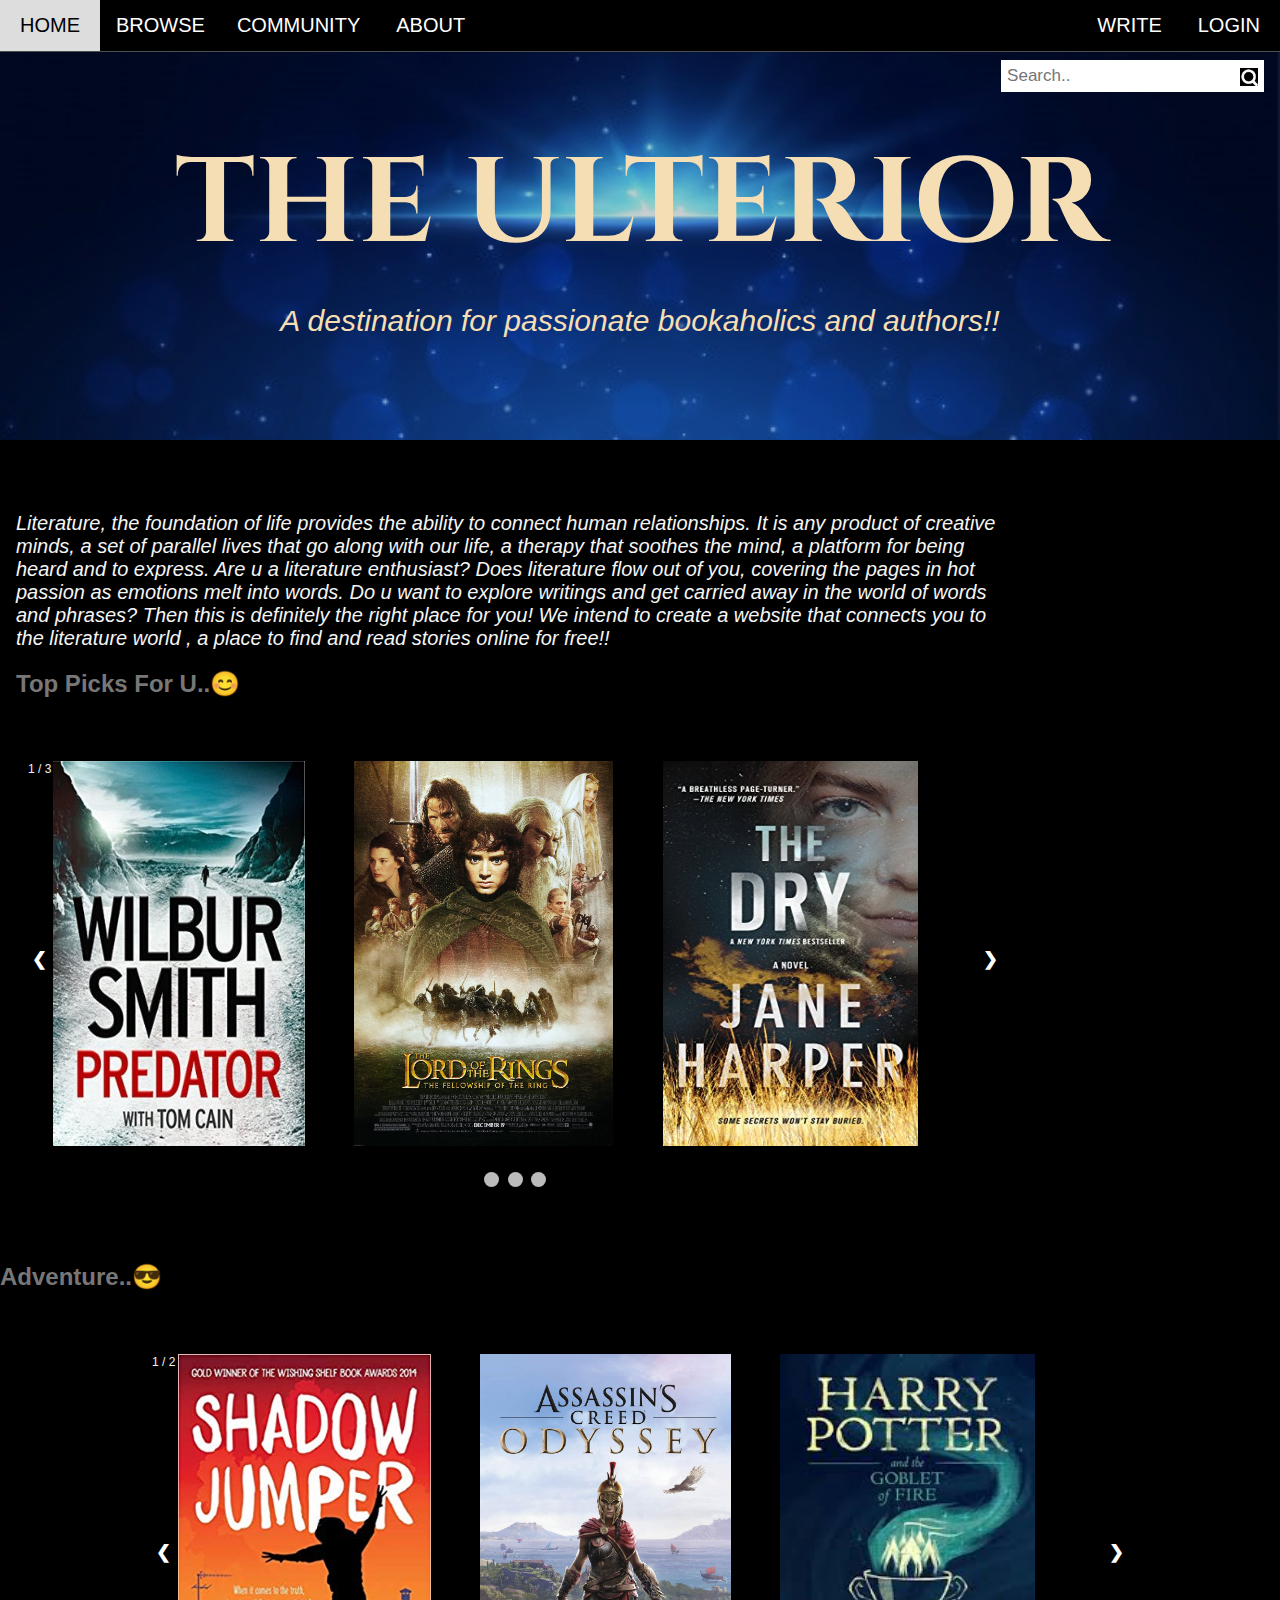
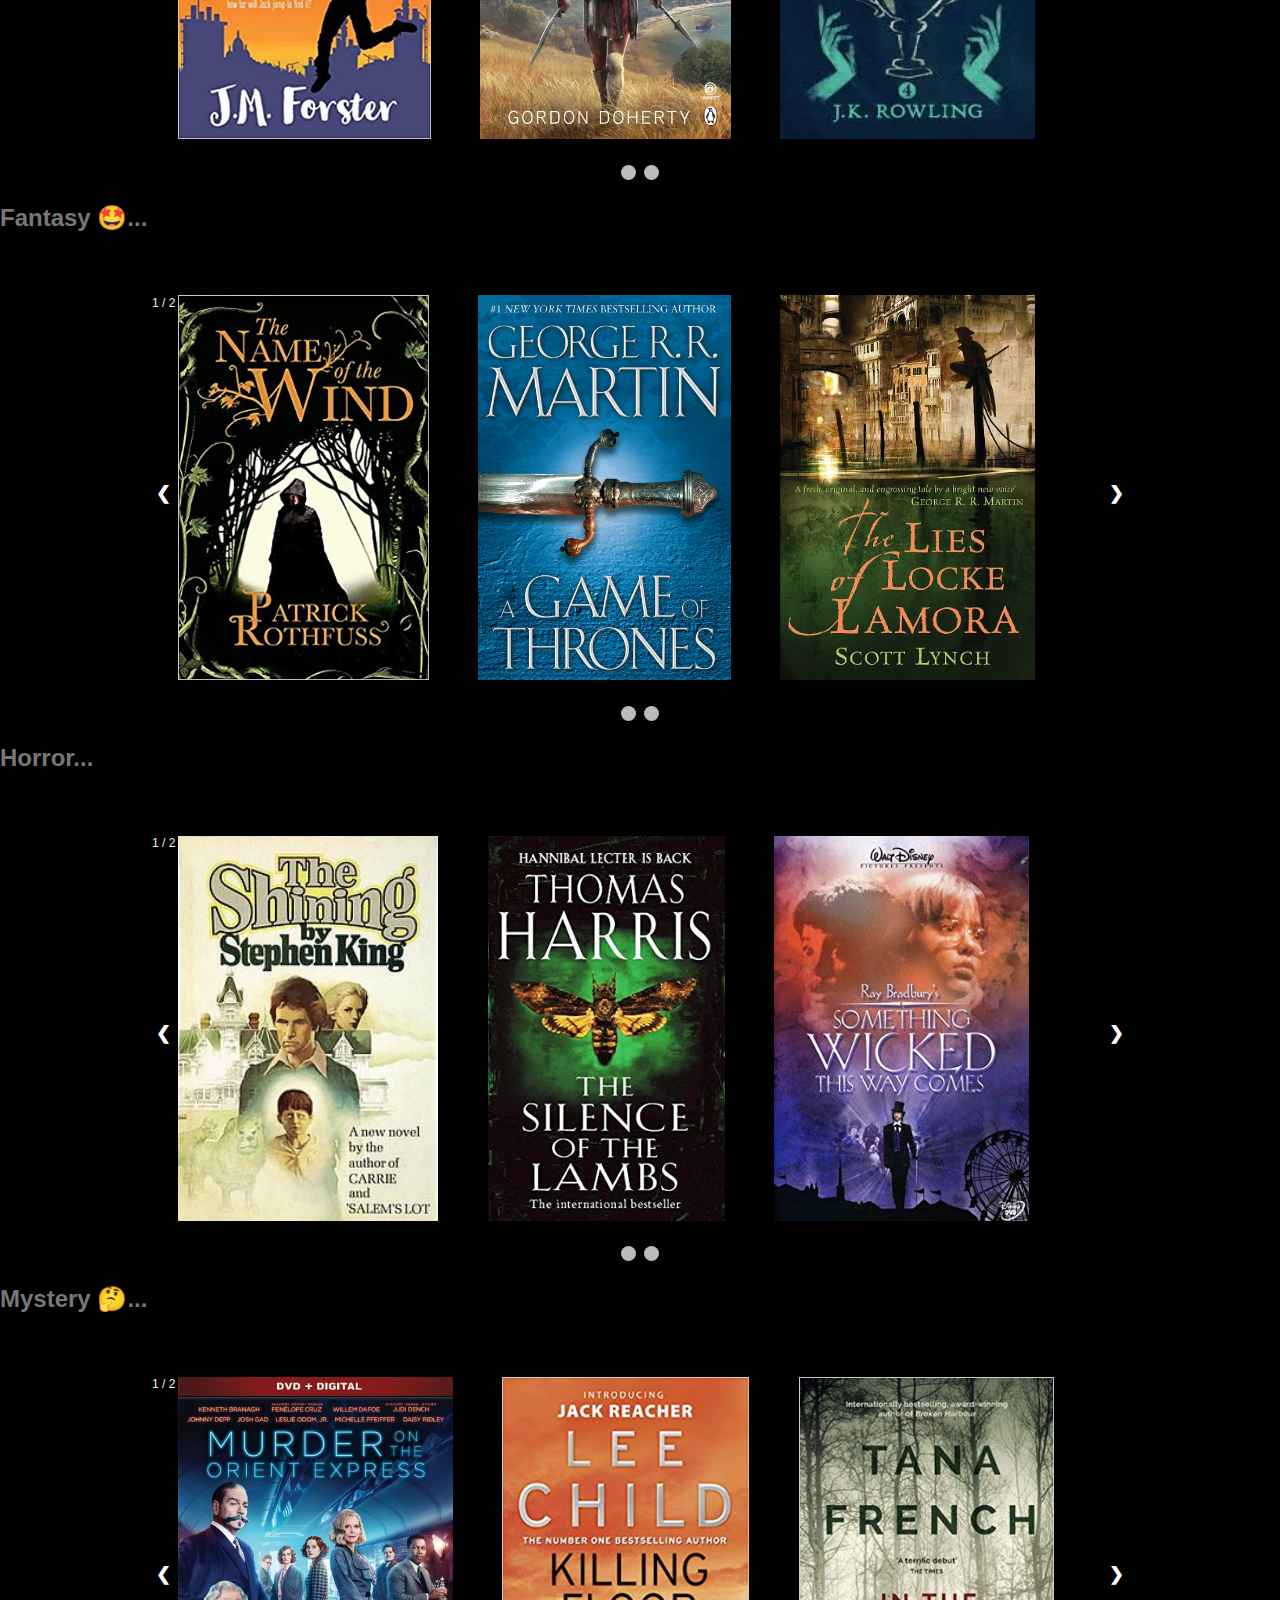
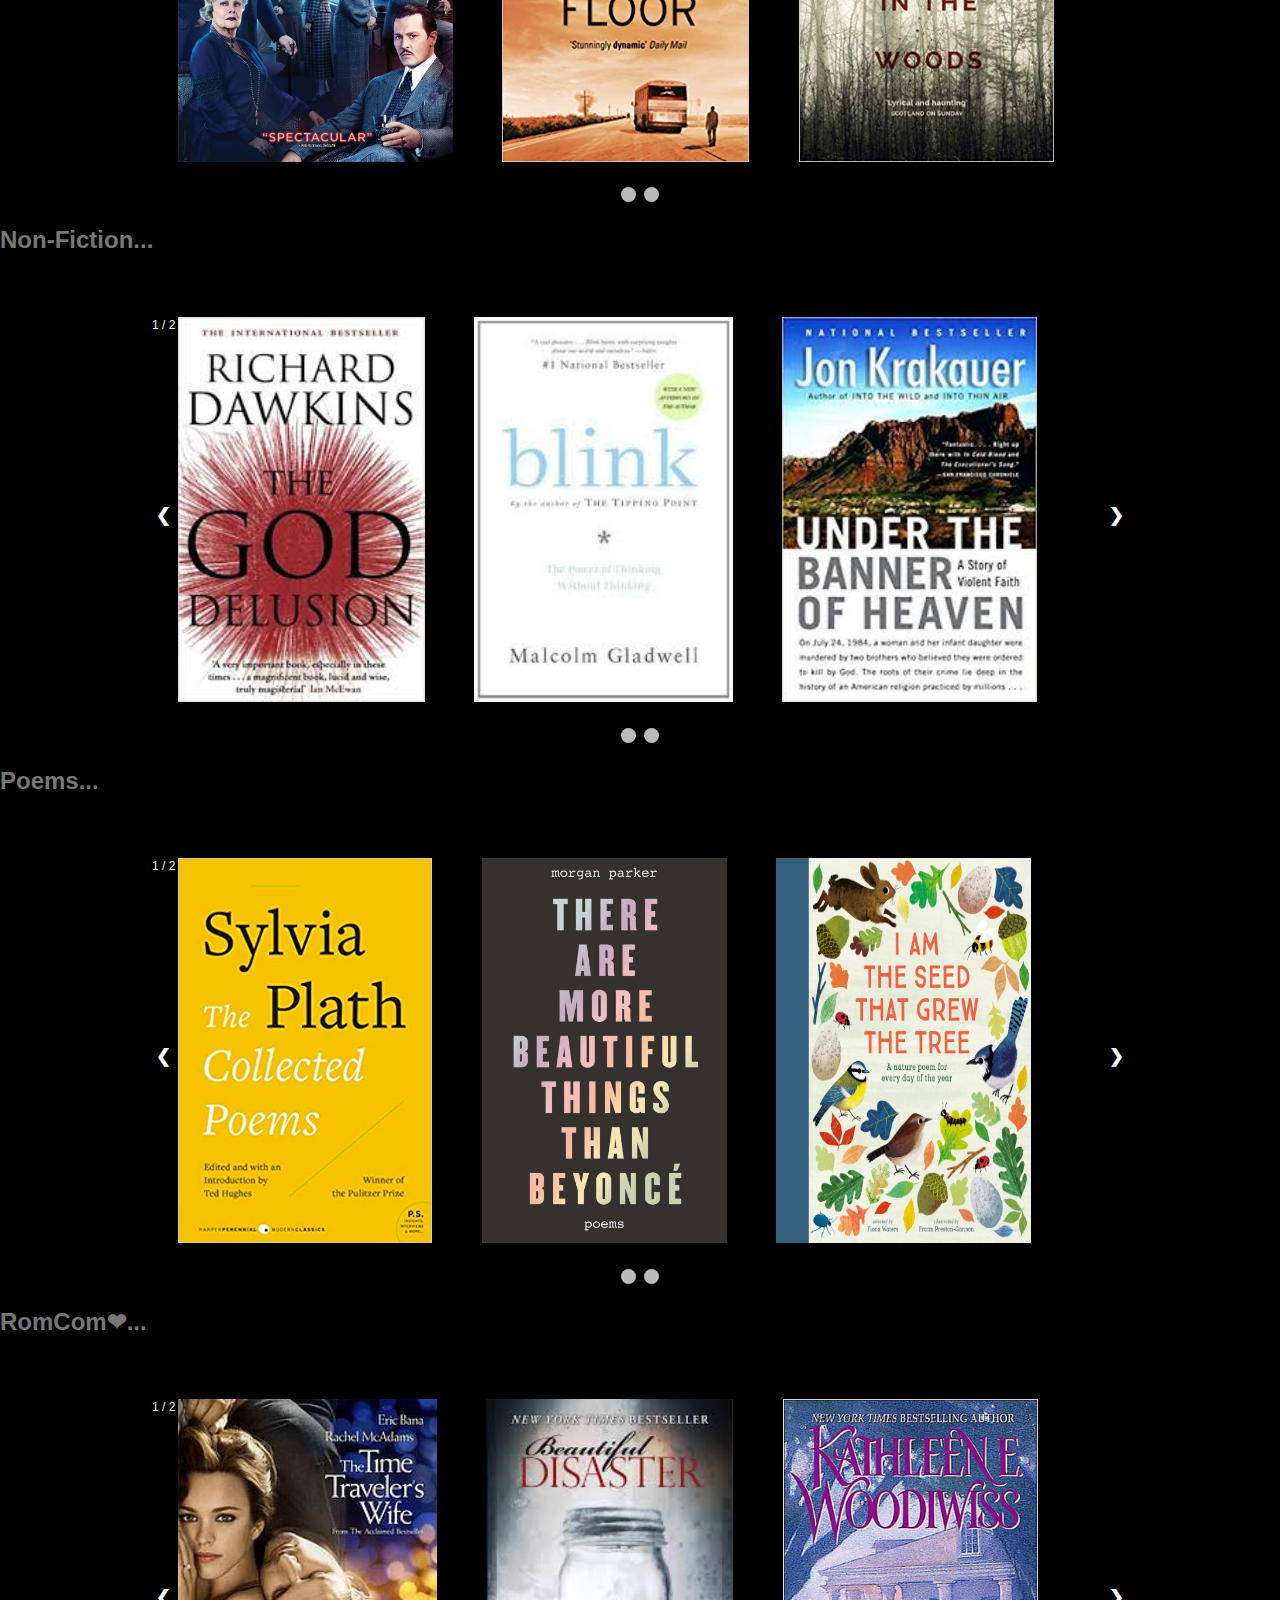
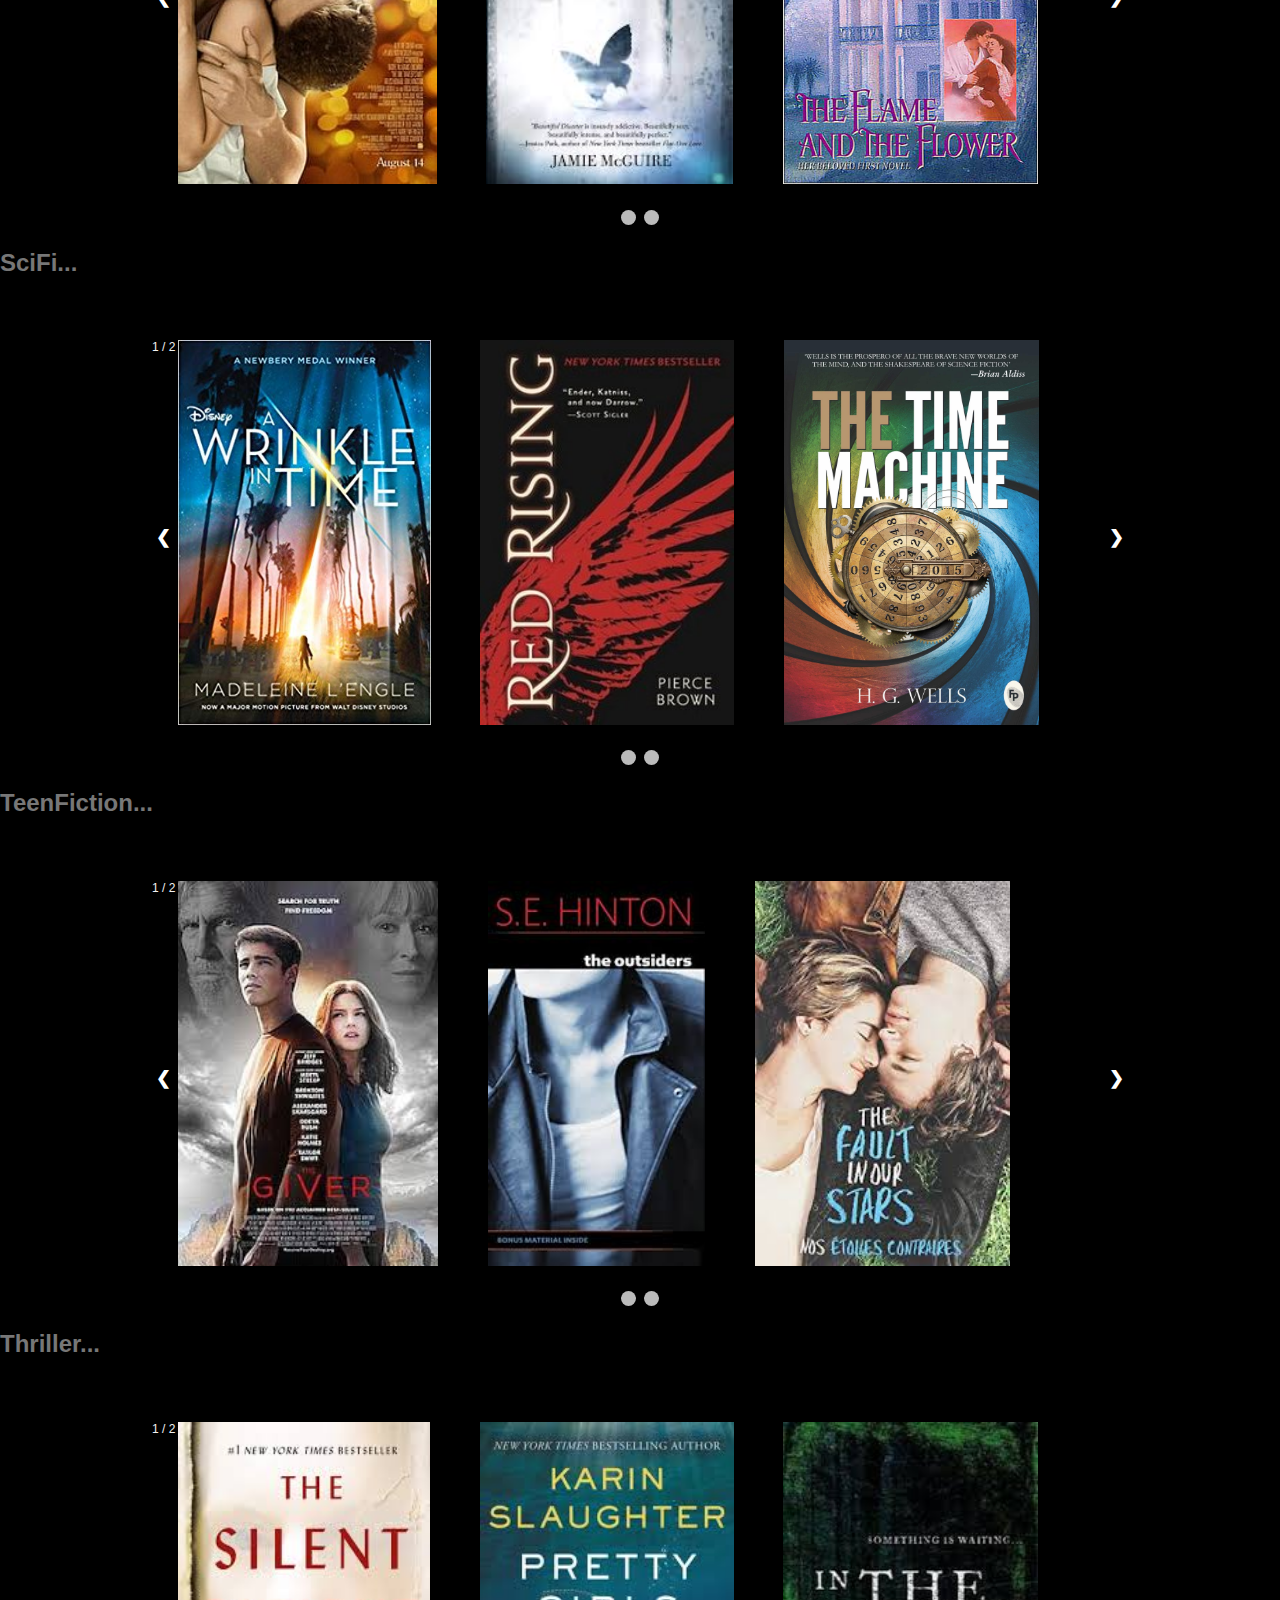
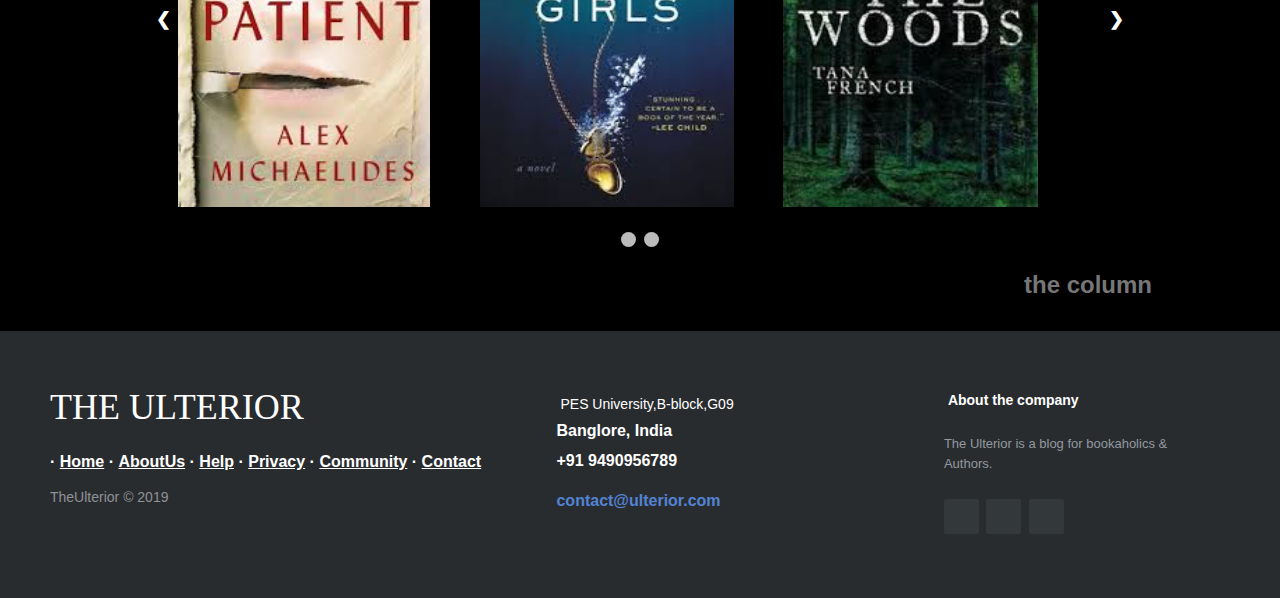
<file: index.html>
<!DOCTYPE html>
<html lang="en">
    <head>
        <title>Ulterior</title>
        <meta name="description" content="A destination for passionate bookaholics and authors.."> 
        <link rel="stylesheet" href="style.css">
       
    </head>
    <body>
        <header class="main-header">
            <nav class="nav main-nav">
                <a href="homepage2.php" class="active">HOME</a>
        <div class="browse">
            <button class="browsebtn">BROWSE</button>
            <div class="dropdown-content1">
                <a href="login1.php">Adventure</a>
                <a href="login1.php">Science Fiction</a>
                <a href="login1.php">Mystery</a>
                <a href="login1.php">Fantasy</a>
                <a href="login1.php">Poetry</a>
                <a href="login1.php">Horror</a>
                <a href="login1.php">Romance</a>
                <a href="login1.php">Thirller</a>
                <a href="login1.php">Teen Fiction</a>
                <a href="login1.php">Non-Fiction</a>
            </div>
        </div>
        <div class="community">
            <button class="communitybtn">COMMUNITY</button>
            <div class="dropdown-content2">
                <a href="login1.php">Forums</a>
                <a href="login1.php">Word Puzzles</a>
                <a href="login1.php">Image Puzzles</a>
            </div>
        </div>
        <a href="login.php" class="active">ABOUT</a>
        <div class="topnav-right">
            <a href="login1.php" class="active">LOGIN</a>
            </div>
       
        <div class="write1">
          <button class="writebtn">WRITE</button>
          <div class="dropdown-content3">
              <a href="login1.php">Create a Story</a>
              <a href="login.1php">Edit the story</a>
          </div>
      </div>

        
        
        
            </nav>
            <div class="search-container">
              <form action="/action_page.php">
                <input type="text" placeholder="Search.." name="search">
                <button type="submit" ><img src="search.png" class="search"></button>
              </form>
            </div>
            <br>
            <br>
            <br>
            <br>
            <h1 class="name ">THE ULTERIOR</h1>
            <br>
            <h6 class="name2">A destination for passionate bookaholics and authors!!</h6>
            <br>
            <br>
            
        <br>
        <br>
        </header>
        <br>
        <br>
        <section class="read">
            <div class="row1">
                <div class="column1">

            <p class="read1">
                       Literature, the foundation of life provides the ability to connect human relationships. It is any product of creative minds, a set of parallel lives that go along with our life, a therapy that soothes the mind, a platform for being heard and to express.
                    Are u a literature enthusiast? Does literature flow out of you, covering the pages in hot passion as emotions melt into words. Do u want to explore writings and get carried away in the world of words and phrases? Then this is definitely the right place for you! 
                    We intend to create a website that connects you to the literature world , a place to find and read stories online for free!! 
               
            </p>
            <h2 class="reading">Top Picks For U..😊</h2>
            <br>
            <br>
            <section>
                <div class="slideshow-container">

                    <div class="mySlides fade">
                      <div class="numbertext">1 / 3</div>
                      <img src="adventure/adventure1.jpg">
                      <img src="fantasy/1.jpg" >
                      <img src="mystery/1.jpg" style="width:270px;">
                      
                     
                    </div>
                    
                    <div class="mySlides fade">
                      <div class="numbertext">2 / 3</div>
                      <img src="scifi/1.jpg">
                      <img src="horror/1.jpg">
                      <img src="nonfiction/1.jpg">
                      
                    </div>
                    
                    <div class="mySlides fade">
                      <div class="numbertext">3 / 3</div>
                      <img src="poems/1.jpg">
                      <img src="romance/1.jpg">
                      <img src="teenfiction/1.jpg">
                      
                    </div>
                    
                    <a class="prev" onclick="plusSlides(-1)">&#10094;</a>
                    <a class="next" onclick="plusSlides(1)">&#10095;</a>
                    
                    </div>
                    <br>
                    
                    <div style="text-align:center">
                      <span class="dot1" onclick="currentSlide(1)"></span> 
                      <span class="dot1" onclick="currentSlide(2)"></span> 
                      <span class="dot1" onclick="currentSlide(3)"></span> 
                    </div>  
                </div>
                
        </section>
        <br>
        <br>
        
        <h2 class="reading">Adventure..😎</h2>
            <br>
            <br>
            <section>
            <div class="slideshow-container">

                <div class="mySlides1 fade">
                  <div class="numbertext">1 / 2</div>
                  <img src="adventure/adventure2.jpg">
                  <img src="adventure/adventure3.jpg" >
                  <img src="adventure/adventure4.jpg" style="width:270px;">
                  
                 
                </div>
                
                <div class="mySlides1 fade">
                  <div class="numbertext">2 / 2</div>
                  <img src="adventure/adventure4.jpg">
                  <img src="adventure/adventure5.jpg">
                  <img src="adventure/adventure6.jpg">
                  
                </div>
                
              
                
                <a class="prev" onclick="plusSlides1(-1)">&#10094;</a>
                <a class="next" onclick="plusSlides1(1)">&#10095;</a>
                
                </div>
                <br>
                
                <div style="text-align:center">
                  <span class="dot" onclick="currentSlide1(1)"></span> 
                  <span class="dot" onclick="currentSlide1(2)"></span> 
                  
                </div>  
            </div>
            
    </section>
     <h2 class="reading">Fantasy 🤩...</h2>
        <br>
        <br>
        <section>
        <div class="slideshow-container">

            <div class="mySlides2 fade">
              <div class="numbertext">1 / 2</div>
              <img src="fantasy/2.jpg">
              <img src="fantasy/3.jpg" >
              <img src="fantasy/4.jpg" style="width:270px;">
              
             
            </div>
            
            <div class="mySlides2 fade">
              <div class="numbertext">2 / 2</div>
              <img src="fantasy/5.jpg">
              <img src="fantasy/6.jpg">
              <img src="fantasy/7.jpg">
              
            </div>
            
          
            
            <a class="prev" onclick="plusSlides2(-1)">&#10094;</a>
            <a class="next" onclick="plusSlides2(1)">&#10095;</a>
            
            </div>
            <br>
            
            <div style="text-align:center">
              <span class="dot2" onclick="currentSlide2(1)"></span> 
              <span class="dot2" onclick="currentSlide2(2)"></span> 
              
            </div>  
        </div></section>
        
                 <h2 class="reading">Horror...</h2>
                    <br>
                    <br>
                    <section>
            <div class="slideshow-container">
    
                <div class="mySlides3 fade">
                  <div class="numbertext">1 / 2</div>
                  <img src="horror/2.jpg">
                  <img src="horror/3.jpg" >
                  <img src="horror/4.jpg" style="width:270px;">
                  
                 
                </div>
                
                <div class="mySlides3 fade">
                  <div class="numbertext">2 / 2</div>
                  <img src="horror/5.jpg">
                  <img src="horror/6.jpg">
                  <img src="horror/1.jpg">
                  
                </div>
                
              
                
                <a class="prev" onclick="plusSlides3(-1)">&#10094;</a>
                <a class="next" onclick="plusSlides3(1)">&#10095;</a>
                
                </div>
                <br>
                
                <div style="text-align:center">
                  <span class="dot3" onclick="currentSlide3(1)"></span> 
                  <span class="dot3" onclick="currentSlide3(2)"></span> 
                  
                </div>  
            </div></section>
            <h2 class="reading">Mystery 🤔...</h2>
            <br>
            <br>
            <section>
    <div class="slideshow-container">

        <div class="mySlides4 fade">
          <div class="numbertext">1 / 2</div>
          <img src="mystery/2.jpg">
          <img src="mystery/3.jpg" >
          <img src="mystery/4.jpg" style="width:270px;">
          
         
        </div>
        
        <div class="mySlides4 fade">
          <div class="numbertext">2 / 2</div>
          <img src="mystery/5.jpg">
          <img src="mystery/6.jpg">
          <img src="mystery/1.jpg">
          
        </div>
        
      
        
        <a class="prev" onclick="plusSlides4(-1)">&#10094;</a>
        <a class="next" onclick="plusSlides4(1)">&#10095;</a>
        
        </div>
        <br>
        
        <div style="text-align:center">
          <span class="dot4" onclick="currentSlide4(1)"></span> 
          <span class="dot4" onclick="currentSlide4(2)"></span> 
          
        </div>  
    </div></section>



    <h2 class="reading">Non-Fiction...</h2>
    <br>
    <br>
    <section>
<div class="slideshow-container">

<div class="mySlides5 fade">
  <div class="numbertext">1 / 2</div>
  <img src="nonfiction/2.jpg">
  <img src="nonfiction/3.jpg" >
  <img src="nonfiction/4.jpg" style="width:270px;">
  
 
</div>

<div class="mySlides5 fade">
  <div class="numbertext">2 / 2</div>
  <img src="nonfiction/5.jpg">
  <img src="nonfiction/6.jpg">
  <img src="nonfiction/1.jpg">
  
</div>



<a class="prev" onclick="plusSlides5(-1)">&#10094;</a>
<a class="next" onclick="plusSlides5(1)">&#10095;</a>

</div>
<br>

<div style="text-align:center">
  <span class="dot5" onclick="currentSlide5(1)"></span> 
  <span class="dot5" onclick="currentSlide5(2)"></span> 
  
</div>  
</div></section>

<h2 class="reading">Poems...</h2>
<br>
<br>
<section>
<div class="slideshow-container">

<div class="mySlides6 fade">
<div class="numbertext">1 / 2</div>
<img src="poems/2.jpg">
<img src="poems/3.jpg" >
<img src="poems/4.jpg" style="width:270px;">


</div>

<div class="mySlides6 fade">
<div class="numbertext">2 / 2</div>
<img src="poems/4.jpg">
<img src="poems/2.jpg">
<img src="poems/1.jpg">

</div>



<a class="prev" onclick="plusSlides6(-1)">&#10094;</a>
<a class="next" onclick="plusSlides6(1)">&#10095;</a>

</div>
<br>

<div style="text-align:center">
<span class="dot6" onclick="currentSlide6(1)"></span> 
<span class="dot6" onclick="currentSlide6(2)"></span> 

</div>  
</div></section>

<h2 class="reading">RomCom❤...</h2>
<br>
<br>
<section>
<div class="slideshow-container">

<div class="mySlides7 fade">
<div class="numbertext">1 / 2</div>
<img src="romance/2.jpg">
<img src="romance/3.jpg" >
<img src="romance/4.png" style="width:270px;">


</div>

<div class="mySlides7 fade">
<div class="numbertext">2 / 2</div>
<img src="romance/5.jpg">
<img src="romance/2.jpg">
<img src="romance/1.jpg">

</div>



<a class="prev" onclick="plusSlides7(-1)">&#10094;</a>
<a class="next" onclick="plusSlides7(1)">&#10095;</a>

</div>
<br>

<div style="text-align:center">
<span class="dot7" onclick="currentSlide7(1)"></span> 
<span class="dot7" onclick="currentSlide7(2)"></span> 

</div>  
</div></section>

<h2 class="reading">SciFi...</h2>
<br>
<br>
<section>
<div class="slideshow-container">

<div class="mySlides8 fade">
<div class="numbertext">1 / 2</div>
<img src="scifi/2.jpg">
<img src="scifi/3.jpg" >
<img src="scifi/1.jpg" style="width:270px;">


</div>

<div class="mySlides8 fade">
<div class="numbertext">2 / 2</div>
<img src="scifi/4.jpg">
<img src="scifi/5.jpg">
<img src="scifi/6.jpg">

</div>



<a class="prev" onclick="plusSlides8(-1)">&#10094;</a>
<a class="next" onclick="plusSlides8(1)">&#10095;</a>

</div>
<br>

<div style="text-align:center">
<span class="dot8" onclick="currentSlide8(1)"></span> 
<span class="dot8" onclick="currentSlide8(2)"></span> 

</div>  
</div></section>

 
<h2 class="reading">TeenFiction...</h2>
<br>
<br>
<section>
<div class="slideshow-container">

<div class="mySlides9 fade">
<div class="numbertext">1 / 2</div>
<img src="teenfiction/2.jpg">
<img src="teenfiction/3.jpg" >
<img src="teenfiction/4.jpg" style="width:270px;">


</div>

<div class="mySlides9 fade">
<div class="numbertext">2 / 2</div>
<img src="teenfiction/5.jpg">
<img src="teenfiction/6.jpg">
<img src="teenfiction/7.jpg">

</div>



<a class="prev" onclick="plusSlides9(-1)">&#10094;</a>
<a class="next" onclick="plusSlides9(1)">&#10095;</a>

</div>
<br>

<div style="text-align:center">
<span class="dot9" onclick="currentSlide9(1)"></span> 
<span class="dot9" onclick="currentSlide9(2)"></span> 

</div>  
</div></section>


    
<h2 class="reading">Thriller...</h2>
<br>
<br>
<section>
<div class="slideshow-container">

<div class="mySlides10 fade">
<div class="numbertext">1 / 2</div>
<img src="thirller/2.jpg">
<img src="thirller/3.jpg" >
<img src="thirller/4.jpg" style="width:270px;">


</div>

<div class="mySlides10 fade">
<div class="numbertext">2 / 2</div>
<img src="thirller/5.jpg">
<img src="thirller/6.jpg">
<img src="thirller/7.jpg">

</div>



<a class="prev" onclick="plusSlides10(-1)">&#10094;</a>
<a class="next" onclick="plusSlides10(1)">&#10095;</a>

</div>
<br>

<div style="text-align:center">
<span class="dot10" onclick="currentSlide10(1)"></span> 
<span class="dot10" onclick="currentSlide10(2)"></span> 

</div>  
</div></section>


</div>

    <div class="column2">
        <h2>the column</h2>
    </div>
  </div>
     </section>   
       
        <script>
        var slideIndex = 1;
        showSlides(slideIndex);
        showSlides1(slideIndex);
        showSlides2(slideIndex);
        showSlides3(slideIndex);
        showSlides4(slideIndex);
        showSlides5(slideIndex);
        showSlides6(slideIndex);
        showSlides7(slideIndex);
        showSlides8(slideIndex);
        showSlides9(slideIndex);
        showSlides10(slideIndex);
        
        function plusSlides(n) {
          showSlides(slideIndex += n);
        }
        
        function currentSlide(n) {
          showSlides(slideIndex = n);
        }
        function plusSlides1(n) {
          showSlides1(slideIndex += n);
        }
        
        function currentSlide1(n) {
          showSlides1(slideIndex = n);
        }
        function plusSlides2(n) {
          showSlides2(slideIndex += n);
        }
        
        function currentSlide2(n) {
          showSlides2(slideIndex = n);
        }
        function plusSlides3(n) {
          showSlides3(slideIndex += n);
        }
        
        function currentSlide3(n) {
          showSlides3(slideIndex = n);
        }

        function plusSlides4(n) {
          showSlides4(slideIndex += n);
        }
        
        function currentSlide4(n) {
          showSlides4(slideIndex = n);
        }

        function plusSlides5(n) {
          showSlides5(slideIndex += n);
        }
        
        function currentSlide5(n) {
          showSlides5(slideIndex = n);
        }

        function plusSlides6(n) {
          showSlides6(slideIndex += n);
        }
        
        function currentSlide6(n) {
          showSlides6(slideIndex = n);
        }

        function plusSlides7(n) {
          showSlides7(slideIndex += n);
        }
        
        function currentSlide7(n) {
          showSlides7(slideIndex = n);
        }

        function plusSlides8(n) {
          showSlides8(slideIndex += n);
        }
        
        function currentSlide8(n) {
          showSlides8(slideIndex = n);
        }

        function plusSlides9(n) {
          showSlides9(slideIndex += n);
        }
        
        function currentSlide9(n) {
          showSlides9(slideIndex = n);
        }

        function plusSlides10(n) {
          showSlides10(slideIndex += n);
        }
        
        function currentSlide10(n) {
          showSlides10(slideIndex = n);
        }

        

        
        function showSlides(n) {
          var i;
          var slides = document.getElementsByClassName("mySlides");
          var dots = document.getElementsByClassName("dot");
          if (n > slides.length) {slideIndex = 1}    
          if (n < 1) {slideIndex = slides.length}
          for (i = 0; i < slides.length; i++) {
              slides[i].style.display = "none";  
          }
          for (i = 0; i < dots.length; i++) {
              dots[i].className = dots[i].className.replace(" active", "");
          }
          slides[slideIndex-1].style.display = "block";  
          dots[slideIndex-1].className += " active";
        }
        function showSlides1(n) {
          var i;
          var slides = document.getElementsByClassName("mySlides1");
          var dots = document.getElementsByClassName("dot1");
          if (n > slides.length) {slideIndex = 1}    
          if (n < 1) {slideIndex = slides.length}
          for (i = 0; i < slides.length; i++) {
              slides[i].style.display = "none";  
          }
          for (i = 0; i < dots.length; i++) {
              dots[i].className = dots[i].className.replace(" active", "");
          }
          slides[slideIndex-1].style.display = "block";  
          dots[slideIndex-1].className += " active";
        }

        function showSlides2(n) {
          var i;
          var slides = document.getElementsByClassName("mySlides2");
          var dots = document.getElementsByClassName("dot2");
          if (n > slides.length) {slideIndex = 1}    
          if (n < 1) {slideIndex = slides.length}
          for (i = 0; i < slides.length; i++) {
              slides[i].style.display = "none";  
          }
          for (i = 0; i < dots.length; i++) {
              dots[i].className = dots[i].className.replace(" active", "");
          }
          slides[slideIndex-1].style.display = "block";  
          dots[slideIndex-1].className += " active";
        }
        function showSlides3(n) {
          var i;
          var slides = document.getElementsByClassName("mySlides3");
          var dots = document.getElementsByClassName("dot3");
          if (n > slides.length) {slideIndex = 1}    
          if (n < 1) {slideIndex = slides.length}
          for (i = 0; i < slides.length; i++) {
              slides[i].style.display = "none";  
          }
          for (i = 0; i < dots.length; i++) {
              dots[i].className = dots[i].className.replace(" active", "");
          }
          slides[slideIndex-1].style.display = "block";  
          dots[slideIndex-1].className += " active";
        }
        function showSlides4(n) {
          var i;
          var slides = document.getElementsByClassName("mySlides4");
          var dots = document.getElementsByClassName("dot4");
          if (n > slides.length) {slideIndex = 1}    
          if (n < 1) {slideIndex = slides.length}
          for (i = 0; i < slides.length; i++) {
              slides[i].style.display = "none";  
          }
          for (i = 0; i < dots.length; i++) {
              dots[i].className = dots[i].className.replace(" active", "");
          }
          slides[slideIndex-1].style.display = "block";  
          dots[slideIndex-1].className += " active";
        }
        function showSlides5(n) {
          var i;
          var slides = document.getElementsByClassName("mySlides5");
          var dots = document.getElementsByClassName("dot5");
          if (n > slides.length) {slideIndex = 1}    
          if (n < 1) {slideIndex = slides.length}
          for (i = 0; i < slides.length; i++) {
              slides[i].style.display = "none";  
          }
          for (i = 0; i < dots.length; i++) {
              dots[i].className = dots[i].className.replace(" active", "");
          }
          slides[slideIndex-1].style.display = "block";  
          dots[slideIndex-1].className += " active";
        }

        function showSlides6(n) {
          var i;
          var slides = document.getElementsByClassName("mySlides6");
          var dots = document.getElementsByClassName("dot6");
          if (n > slides.length) {slideIndex = 1}    
          if (n < 1) {slideIndex = slides.length}
          for (i = 0; i < slides.length; i++) {
              slides[i].style.display = "none";  
          }
          for (i = 0; i < dots.length; i++) {
              dots[i].className = dots[i].className.replace(" active", "");
          }
          slides[slideIndex-1].style.display = "block";  
          dots[slideIndex-1].className += " active";
        }
        function showSlides7(n) {
          var i;
          var slides = document.getElementsByClassName("mySlides7");
          var dots = document.getElementsByClassName("dot7");
          if (n > slides.length) {slideIndex = 1}    
          if (n < 1) {slideIndex = slides.length}
          for (i = 0; i < slides.length; i++) {
              slides[i].style.display = "none";  
          }
          for (i = 0; i < dots.length; i++) {
              dots[i].className = dots[i].className.replace(" active", "");
          }
          slides[slideIndex-1].style.display = "block";  
          dots[slideIndex-1].className += " active";
        }
        function showSlides8(n) {
          var i;
          var slides = document.getElementsByClassName("mySlides8");
          var dots = document.getElementsByClassName("dot8");
          if (n > slides.length) {slideIndex = 1}    
          if (n < 1) {slideIndex = slides.length}
          for (i = 0; i < slides.length; i++) {
              slides[i].style.display = "none";  
          }
          for (i = 0; i < dots.length; i++) {
              dots[i].className = dots[i].className.replace(" active", "");
          }
          slides[slideIndex-1].style.display = "block";  
          dots[slideIndex-1].className += " active";
        }

        function showSlides9(n) {
          var i;
          var slides = document.getElementsByClassName("mySlides9");
          var dots = document.getElementsByClassName("dot9");
          if (n > slides.length) {slideIndex = 1}    
          if (n < 1) {slideIndex = slides.length}
          for (i = 0; i < slides.length; i++) {
              slides[i].style.display = "none";  
          }
          for (i = 0; i < dots.length; i++) {
              dots[i].className = dots[i].className.replace(" active", "");
          }
          slides[slideIndex-1].style.display = "block";  
          dots[slideIndex-1].className += " active";
        }


        function showSlides10(n) {
          var i;
          var slides = document.getElementsByClassName("mySlides10");
          var dots = document.getElementsByClassName("dot10");
          if (n > slides.length) {slideIndex = 1}    
          if (n < 1) {slideIndex = slides.length}
          for (i = 0; i < slides.length; i++) {
              slides[i].style.display = "none";  
          }
          for (i = 0; i < dots.length; i++) {
              dots[i].className = dots[i].className.replace(" active", "");
          }
          slides[slideIndex-1].style.display = "block";  
          dots[slideIndex-1].className += " active";
        }

        


        </script>
            <footer class="footer-distributed">
 
              <div class="footer-left">
           
              <h3>THE ULTERIOR</h3>
           
              <p class="footer-links">
                · <a href="homepage2.html">Home</a>
             ·
              <a href="about.html">AboutUs</a>
            ·
              <a href="#">Help</a>
            ·
              <a href="#">Privacy</a>
            ·
              <a href="#">Community</a>
            ·
              <a href="#">Contact</a>
              </p>
           
              <p class="footer-company-name">TheUlterior &copy; 2019</p>
              </div>
           
              <div class="footer-center">
           
              <div>
              <i class="fa fa-map-marker"></i>
              <p><span>PES University,B-block,G09 </span> Banglore, India</p>
              </div>
           
              <div>
              <i class="fa fa-phone"></i>
              <p>+91 9490956789</p>
              </div>
           
              <div>
              <i class="fa fa-envelope"></i>
              <p><a href="#">contact@ulterior.com</a></p>
              </div>
           
              </div>
           
              <div class="footer-right">
           
              <p class="footer-company-about">
              <span>About the company</span>
            The Ulterior is a blog for bookaholics &amp; Authors.
              </p>
           
              <div class="footer-icons">
           
              <a href="#"><i class="fa fa-facebook"></i></a>
              <a href="#"><i class="fa fa-twitter"></i></a>
              <a href="#"><i class="fa fa-instagram"></i></a>
             
           
              </div>
           
              </div>
           
              </footer>
    </body>
</html>
</file>
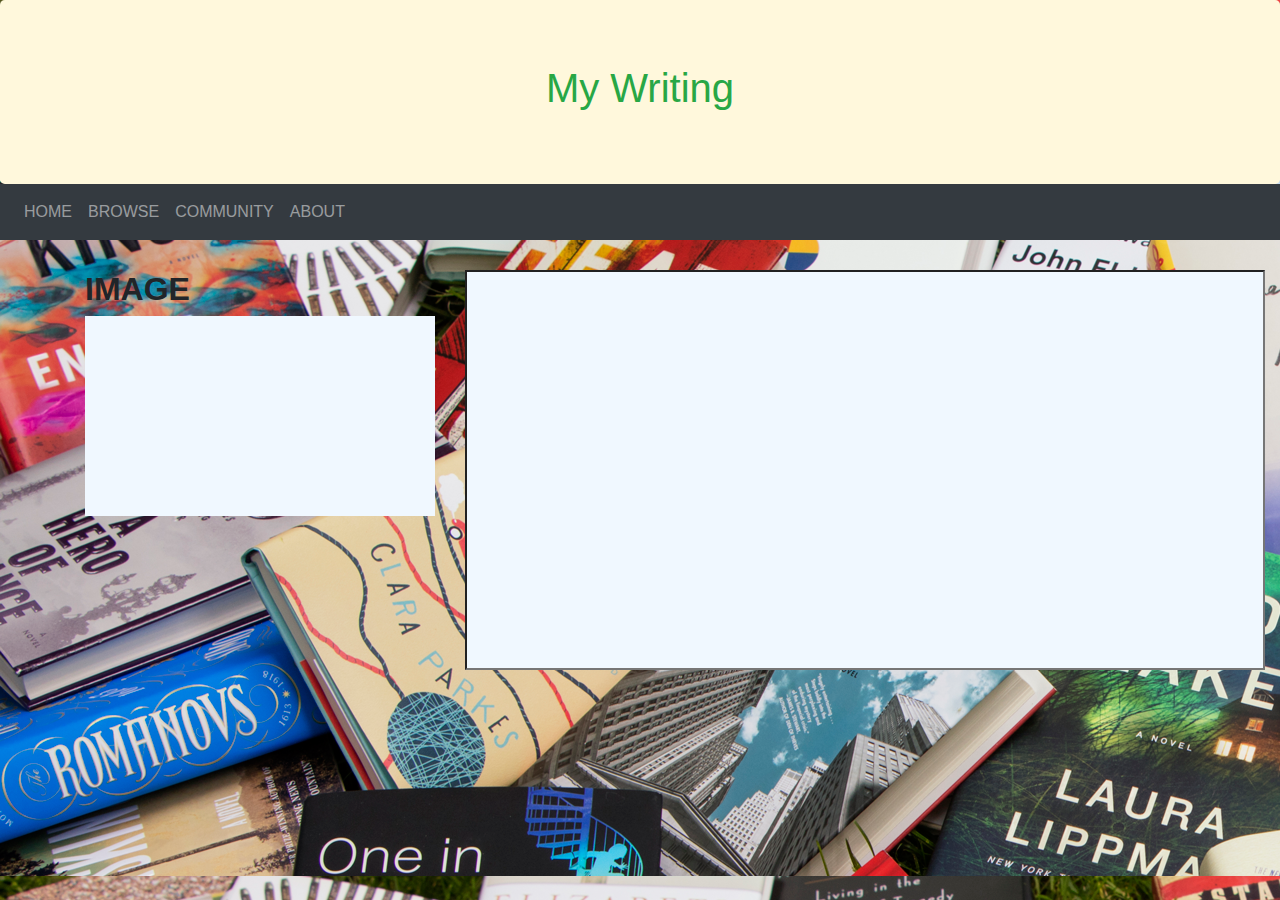
<file: boot.html>
<!DOCTYPE html>
<html lang="en">
<head>
  <title>write page</title>
  <meta charset="utf-8">
  <meta name="viewport" content="width=device-width, initial-scale=1">
  <link rel="stylesheet" href="https://maxcdn.bootstrapcdn.com/bootstrap/4.3.1/css/bootstrap.min.css">
  <script src="https://ajax.googleapis.com/ajax/libs/jquery/3.4.1/jquery.min.js"></script>
  <script src="https://cdnjs.cloudflare.com/ajax/libs/popper.js/1.14.7/umd/popper.min.js"></script>
  <script src="https://maxcdn.bootstrapcdn.com/bootstrap/4.3.1/js/bootstrap.min.js"></script>
  <style>
  .fakeimg {
    height: 200px;
    background: #aaa;
  }
  </style>
</head>
<body style="background-image: url('read1.png');">

<div class="jumbotron text-center" style="margin-bottom:0 ;background-color:cornsilk;" >
  <h1 class="text-success">My Writing</h1>
 
</div>

<nav class="navbar navbar-expand-sm bg-dark navbar-dark >
  <a class="navbar-brand text-muted text-muted" href="#"></a>
  <button class="navbar-toggler" type="button" data-toggle="collapse" data-target="#collapsibleNavbar">
    <span class="navbar-toggler-icon"></span>
  </button>
  <div class="collapse navbar-collapse" id="collapsibleNavbar">
    <ul class="navbar-nav">
      <li class="nav-item">
        <a class="nav-link" href="homepage1.php">HOME</a>
      </li>
      <li class="nav-item">
        <a class="nav-link" href="#">BROWSE</a>
      </li>
      <li class="nav-item">
        <a class="nav-link" href="#">COMMUNITY</a>
      </li>
      <li class="nav-item">
        <a class="nav-link" href="#">ABOUT</a>
      </li>    
    </ul>
  </div>  
</nav>

<div class="container" style="margin-top:30px">
  <div class="row">
    <div class="col-sm-4" >
            <h2><b>IMAGE</b></h2>
            
            <div class="fakeimg" style="background-color: aliceblue;"></div>
           
     
      
      <hr class="d-sm-none">
    </div>
    <div class="col-sm-8" style="width:800px ; height: 400px;" >
      <form >
              <input type="textarea"  class="fakeimg" style="width:800px ; height: 400px; background-color: aliceblue;">
     </form>
           <br>
      
    </div>
  </div>
</div>


</body>
</html>
</file>
<file: style.css>
@import url('https://fonts.googleapis.com/css?family=Cinzel&display=swap');
@import url('https://fonts.googleapis.com/css?family=Indie+Flower|Lobster|Noto+Serif|Oswald|Roboto+Slab&display=swap');
@import url('https://fonts.googleapis.com/css?family=Yeon+Sung&display=swap');
*{
    box-sizing:border-box;
    font-family: Arial,Helvetica,sans-serif;
    color:#777;
}



html, body{
    margin:0;
    padding:0;
    background-color:black;
    

}
.nav{

    overflow: hidden;
    background-color:black;
}

    .nav a {
        float: left;
        display: block;
        color: white;
        text-align: center;
        padding: 14px 20px;
        font-size:20px;
        text-decoration: none;
}



.nav a:hover {
    background-color: #ddd;
     color: black;
}
.nav a:active {
        background-color:grey;
        color: white;
}
.topnav-right {
    float: right;
  }
.nav button:hover {
    background-color: #ddd;
     color: black;
}
.nav button:active {
        background-color:black;
        color: white;
}
.browse {
    float: left;
    overflow: hidden;
}
.community {
    float: left;
    overflow: hidden;
}

.write1 {
    float:right;
    overflow: hidden;
    
}
.setting1 {
    float:right;
    overflow: hidden;
    margin-right:50px;
   
}
.browse .browsebtn{
    font-size: 20px;  
    border: none;
    outline: none;
    color: white;
    padding: 14px 16px;
    background-color: inherit;
    font-family: inherit;
    margin: 0;
    cursor:pointer;
}
.write1 .writebtn{
    font-size: 20px;  
    border: none;
    outline: none;
    color: white;
    padding: 14px 16px;
    background-color: inherit;
    font-family: inherit;
    margin: 0;
    cursor:pointer;
   

}
.community .communitybtn  {
    font-size: 20px;  
    border: none;
    outline: none;
    color: white;
    padding: 14px 16px;
    background-color: inherit;
    font-family: inherit;
    margin: 0;
}
.setting1 .settingbtn{
    font-size: 20px;  
    border: none;
    outline: none;
    color: white;
    padding: 14px 16px;
    background-color: inherit;
    font-family: inherit;
    margin: 0;
    cursor:pointer;
}

.dropdown-content1 {
    display: none;
    position: absolute;
    background-color:black;
    min-width: 160px;
    box-shadow: 0px 8px 16px 0px rgba(0,0,0,0.2);
    z-index: 1;
}

.dropdown-content1 a {
    float: none;
    color: white;
        padding: 12px 16px;
    text-decoration: none;
    display: block;
    text-align: left;
}

.dropdown-content1 a:hover {
        background-color: #ddd;
}

.browse:hover .dropdown-content1 {
    display: block;
}
.dropdown-content3 {
    display: none;
    position: absolute;
    background-color:black;
    min-width: 160px;
    box-shadow: 0px 8px 16px 0px rgba(0,0,0,0.2);
    z-index: 1;
}

.dropdown-content3 a {
    float: none;
    color: white;
        padding: 12px 16px;
    text-decoration: none;
    display: block;
    text-align: left;
}

.dropdown-content3 a:hover {
        background-color: #ddd;
}

.write1:hover .dropdown-content3 {
    display: block;
}

.dropdown-content2{
    display: none;
    position: absolute;
    background-color:black;
    min-width: 160px;
    box-shadow: 0px 08px 16px 0px rgba(0,0,0,0.2);
    z-index: 1;
}

.dropdown-content2 a {
    float: none;
    color:white;
    padding: 12px 16px;
    text-decoration: none;
    display: block;
    text-align: left;
}

.dropdown-content2 a:hover   .dropdown-content3 a:hover {
        background-color: #ddd;
}

.community:hover .dropdown-content2 {
    display: block;
    
}
.dropdown-content4 {
    display: none;
    position: absolute;
    background-color:black;
    min-width: 160px;
    box-shadow: 0px 8px 16px 0px rgba(0,0,0,0.2);
    z-index: 1;
}

.dropdown-content4 a {
    float: none;
    color: white;
        padding: 12px 16px;
    text-decoration: none;
    display: block;
    text-align: left;
}

.dropdown-content4 a:hover {
        background-color: #ddd;
}

.setting1:hover .dropdown-content4 {
    display: block;
}
.main-nav{
    text-align:center;
    font-weight: lighter;
    border-bottom:1px solid rgb(255,255,255,.3);   
}
.nav.active ,.nav .browse , .nav .community  {
    padding: 0,5%;
}

.main-header{
    background-color:rgba(10,10,10,0.2);
    background-image:url("background.jpg");
    background-blend-mode: multiply;
    background-size: cover;
    padding-bottom: 30px;
}
.name{
    text-align: center;
    margin:0;
    font-size:120px;
    font-family:'Cinzel';
    color:wheat;
   
    
}
.name2{
    text-align: center;
    margin:0;
    font-size:30px;
    font-family:Arial, Helvetica, sans-serif;
    font-style:italic;
    color:wheat;
    font-weight:normal;
    
}

.read1 {
    color:white ;font-size:20px;color:whitesmoke;font-style:italic;
}
.read button, .write button{
    background-color:whitesmoke;
    margin-left:auto;
    margin-right:auto;
    
    font-style: italic;
    
    font-family:Arial, Helvetica, sans-serif;
    display:block;
    margin-top:48px;
    margin-bottom:80px;
    padding:5px;
    width: 250px;

}


  img{
      max-width:400px;
      height:400px;
  }
.read{
    margin:1em;
}
.content{
    
    margin:0 auto;
    padding:0 1.5em;
} 
.section-header{
    font-style: italic;
    font-family:Arial, Helvetica, sans-serif;
    font-weight: normal;
    color:wheat;
    text-align: center;
    font-size:2.5em;
}
.about-content{
    font-style: italic;
    font-family:Arial, Helvetica, sans-serif;
    font-weight: normal;
    color:white;
    text-align: center;
    font-size:1.25em;
}
.about-image1{
    float:left;
    height:250px;
    width:250px;
    margin:15px;
    border-radius: 50%;
    
}
.about-image{
    float:left;
    height:250px;
    width:250px;
    margin:15px;
    
    
}
.write{
    margin:1em;
} 




.
Slides , .myslides1 ,.myslide2 ,.myslide3,.myslide4,.myslide5,.myslide6,.myslide7,.myslide8,.myslide9,.myslide10 {display: none}
img {vertical-align: middle;
padding:0.75%;
margin-left:3%;
}

/* Slideshow container */
.slideshow-container {
  max-width: 1000px;
  position: relative;
  margin: 0;
}

/* Next & previous buttons */
.prev, .next {
  cursor: pointer;
  position: absolute;
  top: 50%;
  width: auto;
  padding: 16px;
  margin-top: -22px;
  color: white;
  font-weight: bold;
  font-size: 18px;
  transition: 0.6s ease;
  border-radius: 0 3px 3px 0;
  user-select: none;
}

/* Position the "next button" to the right */
.next {
  right: 0;
  border-radius: 3px 0 0 3px;
}

/* On hover, add a black background color with a little bit see-through */
.prev:hover, .next:hover {
  background-color: rgba(0,0,0,0.8);
}

/* Caption text */
.text {
  color: #f2f2f2;
  font-size: 15px;
  padding: 8px 12px;
  position: absolute;
  bottom: 8px;
  width: 100%;
  text-align: center;
}

/* Number text (1/3 etc) */
.numbertext {
  color: #f2f2f2;
  font-size: 12px;
  padding: 8px 12px;
  position: absolute;
  top: 0;
}

/* The dots/bullets/indicators */
.dot ,.dot1 ,.dot2 ,.dot3,.dot4,.dot5,.dot6,.dot7,.dot8,.dot9,.dot10 {
  cursor: pointer;
  height: 15px;
  width: 15px;
  margin: 0 2px;
  background-color: #bbb;
  border-radius: 50%;
  display: inline-block;
  transition: background-color 0.6s ease;
}

.dot:hover,.dot1:hover,.dot2:hover ,.dot3:hover,.dot4:hover,.dot5:hover,.dot6:hover,.dot7:hover,.dot8:hover,.dot9:hover,.dot10:hover {
  background-color: #717171;
}

/* Fading animation */
.fade {
  -webkit-animation-name: fade;
  -webkit-animation-duration: 1.5s;
  animation-name: fade;
  animation-duration: 1.5s;
}

@-webkit-keyframes fade {
  from {opacity: .4} 
  to {opacity: 1}
}

@keyframes fade {
  from {opacity: .4} 
  to {opacity: 1}
}



.column1{
    float:left;
    width:80%;
    

}
.column2{
    float:right;
    width:20%;
    color:white;
}

.row1:after{
    content:"";
    display:table;
    clear:both;
}




.search-container {
    float: right;
  }


  .search-container input[type=text] {
    padding: 6px;
    margin-top: 8px;
    font-size: 17px;
    border: none;
  }
  
.search-container button {
    float: right;
    padding: 6px 6px;
    margin-top: 8px;
    margin-right: 16px;
    background-color:white ;
    
    font-size: 17px;
    border: none;
    cursor: pointer;
  }
  .search{
      margin:0;
      padding:0;
      max-width:18px;
      max-height: 18px;
  }
.search-container button:hover {
    background: #ccc;
  }

 .images{
   padding:0;
   margin:0;
   width:500px;
   height:50%;
 } 
  
 .column {
    float:left;
    width: 50%;
    padding:0px;
  }
  
  
  .row::after {
    content: "";
    clear: both;
    display: table;
  }
  
 .column img{
     width:600px;
    
 }
  
  

 @import url('https://fonts.googleapis.com/css?family=Pacifico');
 .xop-section {
     max-width: 1500px;
     margin: 0 auto;
     padding: 6% 2%;
 }
 
 .xop-grid {
     margin: 15px 0 0 0;
     padding: 0;
     list-style: none;
     display: block;
     text-align: center;
     width: 100%;
 }
 
 .xop-grid:after {
     clear: both;
 }
 
 .xop-grid:after, .xop-box:before {
     content: '';
     display: table;
 }
 
 .xop-grid li {
     width: 400px;
     height: 400px;
     display: inline-block;
     margin: 20px;
 }
 
 
 .xop-box {
     width: 100%;
     height: 100%;
     position: relative;
     cursor: pointer;
     border-radius: 10px;
     -webkit-transition: 0.3s ease-in-out, 
     -webkit-transform 0.3s ease-in-out;
     -moz-transition:  0.3s ease-in-out, 
     -moz-transform 0.3s ease-in-out;
     transition: all 0.3s ease-in-out, 
     transform 0.3s ease-in-out, ;
 }
 
 .xop-box:hover {
     transform: scale(1.05); 
 }
 .xop-img-1 {
     background: linear-gradient( rgba(0, 0, 0, 0.50), rgba(0, 0, 0, 0.10)), 
     url('home/1.jpg');
     
 }
 
 .xop-img-2 {
     background: linear-gradient( rgba(0, 0, 0, 0.50), rgba(0, 0, 0, 0.10)), 
     url('fantasy/1.jpg');
 }
 
 .xop-img-3 {
     background: linear-gradient( rgba(0, 0, 0, 0.50), rgba(0, 0, 0, 0.10)), 
     url('home/2.jpg');
 }
 
 .xop-img-4 {
     background: linear-gradient( rgba(0, 0, 0, 0.50), rgba(0, 0, 0, 0.10)), 
     url('home/3.jpg');
 }
 .xop-img-5 {
    background: linear-gradient( rgba(0, 0, 0, 0.50), rgba(0, 0, 0, 0.10)), 
    url('home/4.jpg');
}
.xop-img-6 {
    background: linear-gradient( rgba(0, 0, 0, 0.50), rgba(0, 0, 0, 0.10)), 
    url('home/5.jpg');
}
.xop-img-7 {
    background: linear-gradient( rgba(0, 0, 0, 0.50), rgba(0, 0, 0, 0.10)), 
    url('home/6.jpg');
}
.xop-img-8 {
    background: linear-gradient( rgba(0, 0, 0, 0.50), rgba(0, 0, 0, 0.10)), 
    url('home/7.jpg');
}
.xop-img-9 {
    background: linear-gradient( rgba(0, 0, 0, 0.50), rgba(0, 0, 0, 0.10)), 
    url('home/8.jpg');
}
.xop-img-10 {
    background: linear-gradient( rgba(0, 0, 0, 0.50), rgba(0, 0, 0, 0.10)), 
    url('home/9.jpg');
}
 .xop-info {
     position: absolute;
     width: inherit;
     height: inherit;
 }
 
 .xop-info h3 {
     font-family: 'Pacifico', cursive;
     font-weight: 600;
     color: #fff;
     font-size: 50px;
     margin: 0 30px;
     padding: 100px 0 0 0;
     line-height: 1.5;
 }
 
 .xop-info p {
     font-family: 'Source Sans Pro', sans-serif;
     color: #fff;
     padding: 4px 5px;
     margin: 0 30px;
     font-size: 20px;
     line-height: 2;
 }



 .row1 {
    display: flex;
  }
  
  

  .modal {
    display: none; /* Hidden by default */
    position: absolute;
    padding-top:20%;
  
    left: 0;
    top: 0;
    width: 100%; /* Full width */
    height: 2000px; /* Full height */
    
    background-color: rgb(0,0,0); /* Fallback color */
    background-color: rgba(0,0,0,0.4); /* Black w/ opacity */
  }
  
  /* Modal Content */
  .modal-content {
    position: relative;
    background-color: #fefefe;
    margin: auto;
    padding: 0;
    border: 1px solid #888;
    width: 50%;
    box-shadow: 0 4px 8px 0 rgba(0,0,0,0.2),0 6px 20px 0 rgba(0,0,0,0.19);
    -webkit-animation-name: animatetop;
    -webkit-animation-duration: 0.4s;
    animation-name: animatetop;
    animation-duration: 0.4s
  }
  .column5{
  float:left;
  width:40%;
  height: 500px;
  padding-top:3%;
  }
  .column3{
  float:left;
  width:60%;
  height: 500px;
  padding:10px;
  }
  
  
  .row2:after{
      content:"";
      display:table;
      clear:both;
  }
  /* Add Animation */
  @-webkit-keyframes animatetop {
    from {top:-300px; opacity:0} 
    to {top:0; opacity:1}
  }
  
  @keyframes animatetop {
    from {top:-300px; opacity:0}
    to {top:0; opacity:1}
  }
  
  /* The Close Button */
  .close {
    color: white;
    float: right;
    font-size: 28px;
    font-weight: bold;
  }
  
  .close:hover,
  .close:focus {
    color: #000;
    text-decoration: none;
    cursor: pointer;
  }
  
  .checked {
    color: orange;
  }
  
  .modal-body {padding: 2px 16px;
      background-color:rgba(0,0,0,0.5);
      color: white;}
.modal-body p{
    color:white;
    padding:4px;
    font-family: Arial, Helvetica, sans-serif;
    font-size:12px;
    font-weight:normal;
}
.modal-body h2{
    color:black;
    font-family: 'Franklin Gothic Medium', 'Arial Narrow', Arial, sans-serif;
    font-style:italic,bold;
    padding:4px;
    font-size:15px;
    
}
span{
    color:white;
    font-family: 'Franklin Gothic Medium', 'Arial Narrow', Arial, sans-serif;
    font-style:italic,bold;
    padding:4px;
    font-size:15px;

}
.column5 button {
    background-color:black;
    position: absolute;
    left: 10px;
    bottom: 5px;
    margin-left:15px;

    border: none;
    color: white;
    padding: 15px 3px;
    text-align: center;
    text-decoration: none;
    display: inline-block;
    font-size: 19px;
    box-shadow: 0 7px 10px 0 rgba(0,0,0,0.2), 0 6px 20px 0 rgba(0,0,0,0.19);
    
  }
  .subname{
  
    margin:0;
    font-size:50px;
    margin-left: 30px;
    font-family:'Cinzel';
    color:wheat;
    text-align:center;
    animation:subname 7s ease-out infinite normal;
    font-weight:bold;
   font-weight: 1000;
  }
  @keyframes subname{
      0%{
          transform:scale(0.9);
      }
      25%{
        transform:scale(1.25);
    }
    60%{
        transform:scale(0.9);
    }
    100%{
        transform:scale(0.9);
    }
  }
  .popular{
    
    margin:0;
    margin-left: 50px;
    padding:16px;
    font-size:30px;
    font-family:Arial, Helvetica, sans-serif;
    color:white;
    font-weight:normal;
    font-style:italic;
  }

  
.column4{
    float:left;
    width:25%;
   
    

}

.row4:after{
    content:"";
    display:table;
    clear:both;
    padding:10px;
}
@import url('"https://fonts.googleapis.com/css?family=Yanone+Kaffeesatz&display=swap');


.column6{
    width:25%;
    float: right;
    margin: 10px;
    left:0px;
    font-size: 20px;
}

.scrollingtext li{
    word-spacing: 10px;
    letter-spacing: 3px;
    text-indent: 50px;
    text-decoration: none;
    font-family: "Times New Roman", Times, serif;
    font-size: 10px;
    font-weight: normal;
    white-space: pre;
    color:white;
    
}

.des{
    font-style:italic;
    font-size:30px;
}

/*///////////////////////////////////////////////////////*/
.mySlides {display: none;}
img {vertical-align: middle;}

/* Slideshow container */
.slideshow-container {
  max-width: 1000px;
  position: relative;
  margin: auto;
}

/* Caption text */
.text {
  color: #f2f2f2;
  font-size: 15px;
  padding: 8px 12px;
  position: absolute;
  bottom: 8px;
  width: 100%;
  text-align: center;
}

/* Number text (1/3 etc) */
.numbertext {
  color: #f2f2f2;
  font-size: 12px;
  padding: 8px 12px;
  position: absolute;
  top: 0;
}

/* The dots/bullets/indicators */
.dot {
  height: 15px;
  width: 15px;
  margin: 0 2px;
  background-color: #bbb;
  border-radius: 50%;
  display: inline-block;
  transition: background-color 0.6s ease;
}

.

/* Fading animation */
.fade {
  -webkit-animation-name: fade;
  -webkit-animation-duration: 1.5s;
  animation-name: fade;
  animation-duration: 1.5s;
}

@-webkit-keyframes fade {
  from {opacity: .4} 
  to {opacity: 1}
}

@keyframes fade {
  from {opacity: .4} 
  to {opacity: 1}
}

/* On smaller screens, decrease text size */
@media only screen and (max-width: 300px) {
  .text {font-size: 11px}
}

.clm2 h1{
    font-style:italic;
    color:black;
    text-decoration: underline;
    background-color: grey;
    font-family:'Yeon Sung', cursive;
}


.adventure-header{
    background-color:rgba(10,10,10,0.2);
    background-image:url("advenbackgrnd.jpg");
    background-blend-mode: multiply;
    background-size: cover;
    padding-bottom: 30px;
    
}

.scifi-header{
    background-color:rgba(10,10,10,0.2);
    background-image:url("scifibkgrnd.jpg");
    background-blend-mode: multiply;
    background-size: cover;
    padding-bottom: 30px;
    
}
.mystery-header{
    background-color:rgba(10,10,10,0.2);
    background-image:url("mysterybkgrnd.jpg");
    background-blend-mode: multiply;
    background-size: cover;
    padding-bottom: 30px;
    
}
.fantasy-header{
    background-color:rgba(10,10,10,0.2);
    background-image:url("fantasaybgrnd.jpg");
    background-blend-mode: multiply;
    background-size: cover;
    padding-bottom: 30px;
   
    
}
.poetry-header{
    background-color:rgba(10,10,10,0.2);
    background-image:url("poetrybkgrnd.jpg");
    background-blend-mode: multiply;
    background-size: cover;
    padding-bottom: 30px;
    
    
}
.horror-header{
    background-color:rgba(10,10,10,0.2);
    background-image:url("horrorbkgrnd.jpg");
    background-blend-mode: multiply;
    background-size: cover;
    padding-bottom: 30px;
    
    
}
.romcom-header{
    background-color:rgba(10,10,10,0.2);
    background-image:url("rombkgrnd.jpg");
    background-blend-mode: multiply;
    background-size: cover;
    padding-bottom: 30px;
    
    
}
.thirller-header{
    background-color:rgba(10,10,10,0.2);
    background-image:url("thirllerbkgrnd.jpg");
    background-blend-mode: multiply;
    background-size: cover;
    padding-bottom: 30px;
    
    
}
.teenfiction-header{
    background-color:rgba(10,10,10,0.2);
    background-image:url("teenfictionbkgrnd.jpg");
    background-blend-mode: multiply;
    background-size: cover;
    padding-bottom: 30px;
    
    
}
.nonfiction-header{
    background-color:rgba(10,10,10,0.2);
    background-image:url("nonfictionbkgrnd.jpg");
    background-blend-mode: multiply;
    background-size: cover;
    padding-bottom: 30px;
    
    
}



footer{
	
	bottom: 0;
}
.footer-distributed{
	background-color: #292c2f;
	box-shadow: 0 1px 1px 0 rgba(0, 0, 0, 0.12);
	box-sizing: border-box;
	width: 100%;
	text-align: left;
	font: bold 16px sans-serif;
 
	padding: 55px 50px;
	margin-top: 80px;
}
 
.footer-distributed .footer-left,
.footer-distributed .footer-center,
.footer-distributed .footer-right{
	display: inline-block;
	vertical-align: top;
}
 
.footer-distributed .footer-left{
	width: 40%;
}
 
.footer-distributed h3{
	color:  #ffffff;
	font: normal 36px 'Cookie', cursive;
	margin: 0;
}
 
.footer-distributed h3 span{
	color:  #5383d3;
}
 
 
.footer-distributed .footer-links{
	color:  #ffffff;
	margin: 20px 0 12px;
	padding: 0;
}
 
.footer-distributed .footer-links a{
	display:inline-block;
	line-height: 1.8;
	text-decoration: underline;
	color:  inherit;
}
 
.footer-distributed .footer-company-name{
	color:  #8f9296;
	font-size: 14px;
	font-weight: normal;
	margin: 0;
}
 
 
.footer-distributed .footer-center{
	width: 35%;
}
 
.footer-distributed .footer-center i{
	background-color:  #33383b;
	color: #ffffff;
	font-size: 25px;
	width: 38px;
	height: 38px;
	border-radius: 50%;
	text-align: center;
	line-height: 42px;
	margin: 10px 15px;
	vertical-align: middle;
}
 
.footer-distributed .footer-center i.fa-envelope{
	font-size: 17px;
	line-height: 38px;
}
 
.footer-distributed .footer-center p{
	display: inline-block;
	color: #ffffff;
	vertical-align: middle;
	margin:0;
}
 
.footer-distributed .footer-center p span{
	display:block;
	font-weight: normal;
	font-size:14px;
	line-height:2;
}
 
.footer-distributed .footer-center p a{
	color:  #5383d3;
	text-decoration: none;;
}
 
.footer-distributed .footer-right{
	width: 20%;
}
 
.footer-distributed .footer-company-about{
	line-height: 20px;
	color:  #92999f;
	font-size: 13px;
	font-weight: normal;
	margin: 0;
}
 
.footer-distributed .footer-company-about span{
	display: block;
	color:  #ffffff;
	font-size: 14px;
	font-weight: bold;
	margin-bottom: 20px;
}
 
.footer-distributed .footer-icons{
	margin-top: 25px;
}
 
.footer-distributed .footer-icons a{
	display: inline-block;
	width: 35px;
	height: 35px;
	cursor: pointer;
	background-color:  #33383b;
	border-radius: 2px;
 
	font-size: 20px;
	color: #ffffff;
	text-align: center;
	line-height: 35px;
 
	margin-right: 3px;
	margin-bottom: 5px;
}
 
 
@media (max-width: 880px) {
 
	.footer-distributed{
		font: bold 14px sans-serif;
	
	}
 
	.footer-distributed .footer-left,
	.footer-distributed .footer-center,
	.footer-distributed .footer-right{
		display: block;
		width: 100%;
		margin-bottom: 40px;
		text-align: center;
	}
 
	.footer-distributed .footer-center i{
		margin-left: 0;
	}
	.main {
		line-height: normal;
		font-size: auto;
	}
 
}



.winningtxt{
    font-style:italic;
    font-style:bold;
    color:white;
    font-size:20px;
    font-weight: normal;

}

.winningbutton {
    padding: 15px 25px;
    font-size: 24px;
    text-align: center;
    cursor: pointer;
    outline: none;
    color: black;
    background-color:yellowgreen;
    border: none;
    border-radius: 15px;
   
  }
  
  .winningbutton:hover {background-color:yellow }
  
  .winningbutton:active {
    background-color: #3e8e41;
    
    transform: translateY(4px);
  }
</file>
